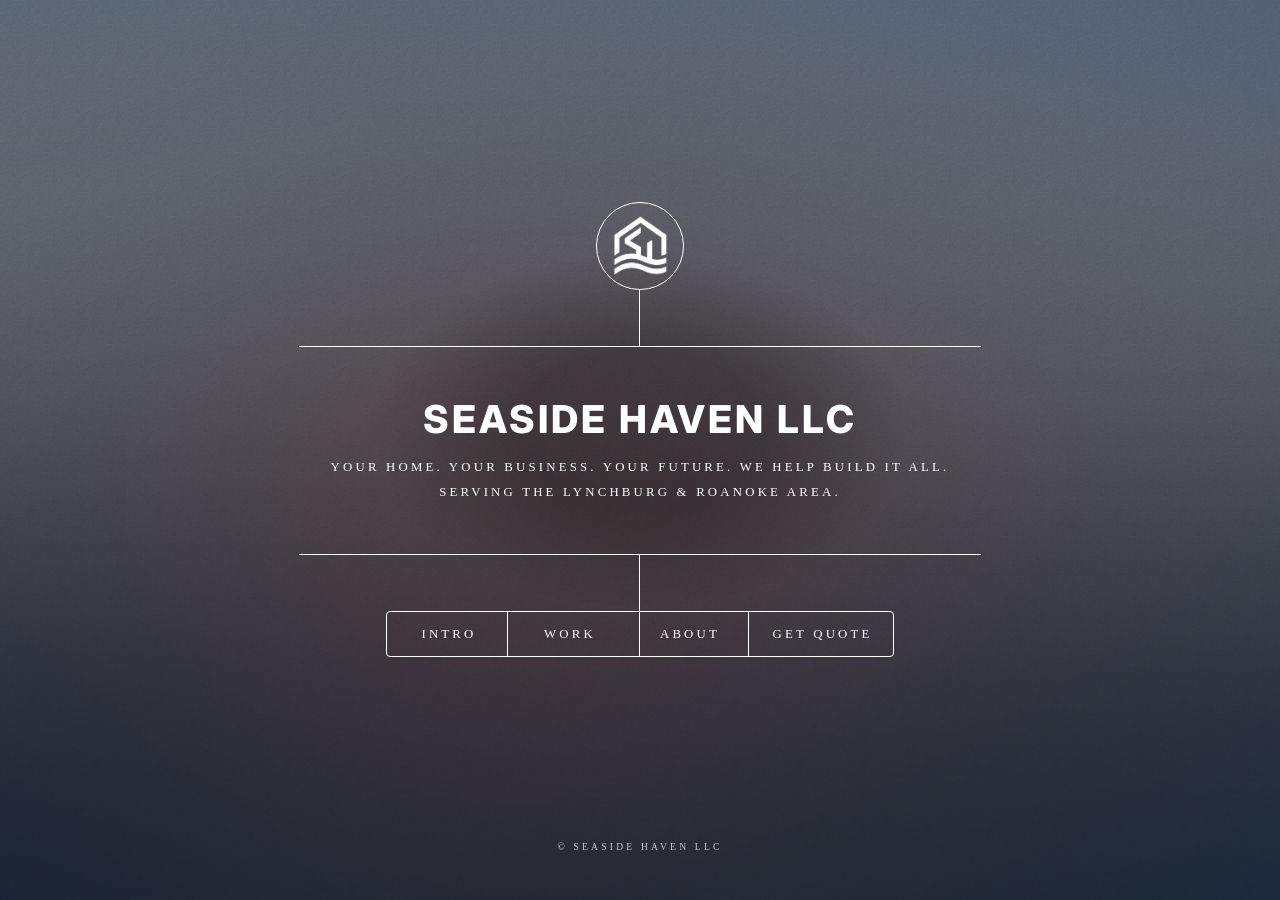
<file: index.html>
<!DOCTYPE HTML>
<html>
<head>
    <title>Seaside Haven LLC</title>
    <meta charset="utf-8" />
    <meta name="viewport" content="width=device-width, initial-scale=1, user-scalable=no" />

    <!-- Inter Font -->
    <link href="https://fonts.googleapis.com/css2?family=Inter:wght@300;400;500;600;700;800&display=swap" rel="stylesheet">

    <!-- Your main CSS -->
    <link rel="stylesheet" href="assets/css/main.css" />
    <noscript><link rel="stylesheet" href="assets/css/noscript.css" /></noscript>
</head>
<body class="is-preload">

		<!-- Wrapper -->
			<div id="wrapper">

				<!-- Header -->
					<header id="header">
						<div class="logo">
							<img src="images/logo.png" class="brand-logo" alt="">
						</div>
						<div class="content">
							<div class="inner">
								<h1 class="brand-title">Seaside Haven LLC</h1>
								<p>Your Home. Your Business. Your Future. We Help Build It All.<br />
								Serving the Lynchburg & Roanoke area.</p>
							</div>
						</div>
						<nav>
							<ul>
								<li><a href="#intro">Intro</a></li>
								<li><a href="#work">Work</a></li>
								<li><a href="#about">About</a></li>
								<li><a href="#contact">Get Quote</a></li>
							</ul>
						</nav>
					</header>

				<!-- Main -->
					<div id="main">

				<!-- Intro -->
							<article id="intro">
								<h2 class="major">Seaside Haven LLC</h2>
								<span class="image main"><img src="images/pic01.jpg" alt="" /></span>

								<!-- Family-Owned -->
								<div class="card-box">
									<h3>Family-Owned. Community-Focused.</h3>
									<p>
										Seaside Haven LLC is a growing, family‑owned multi‑service company serving the Lynchburg and Roanoke area.
										We’re built on honest work, reliable service, and a commitment to helping families and businesses improve
										their spaces, streamline their operations, and plan for the future.
									</p>
								</div>

								<!-- What We Do -->
								<div class="card-box">
									<h3>What We Do</h3>
									<ul>
										<li><strong>Home Remodeling:</strong> Kitchens, baths, interiors, flooring, and full renovations.</li>
										<li><strong>Landscaping:</strong> Lawn care, trimming, mulch, cleanup, and outdoor upgrades.</li>
										<li><strong>Property Management:</strong> Rentals, inspections, maintenance, and tenant support.</li>
										<li><strong>Business Expansion:</strong> Vending machines, live commerce, laundromat development, and future Airbnb setups.</li>
									</ul>
								</div>

								<!-- Our Approach -->
								<div class="card-box">
									<h3>Our Approach</h3>
									<p>
										We focus on clear communication, dependable scheduling, and quality work that lasts. Whether it’s a home
										project or a business venture, we treat every job like it’s our own.
									</p>
								</div>

								<!-- Explore Services -->
								<div class="card-box" style="text-align:center;">
									<h3>Explore Our Services</h3>
									<p>See everything we offer in one place.</p>
									<a href="#work" class="button primary">View Our Services</a>
								</div>
							</article>

						<!-- Work -->
							<article id="work">
								<h2 class="major">Work</h2>
								<span class="image main"><img src="images/pic02.jpg" alt="" /></span>

								<a href="home-remodeling.html">
									<div class="service-bubble" style="--ripple-color: rgba(0,150,255,0.4);">
										<i class="fas fa-tools"></i>
										<div>
											<strong>Home Remodeling</strong><br>
											Interior and exterior upgrades, repairs, and full renovations.
										</div>
									</div>
								</a>

								<a href="landscaping.html">
									<div class="service-bubble" style="--ripple-color: rgba(0,255,100,0.4);">
										<i class="fas fa-leaf"></i>
										<div>
											<strong>Landscaping & Lawn Care</strong><br>
											Yard maintenance, cleanup, trimming, mulch, and outdoor improvements.
										</div>
									</div>
								</a>

								 <!-- <a href="rental-management.html">
									<div class="service-bubble" style="--ripple-color: rgba(255,200,0,0.4);">
										<i class="fas fa-home"></i>
										<div>
											<strong>Rental Property Management</strong><br>
											Tenant coordination, maintenance, inspections, and property oversight.
										</div>
									</div>
								</a>

								<a href="house-flipping.html">
									<div class="service-bubble" style="--ripple-color: rgba(255,80,80,0.4);">
										<i class="fas fa-hammer"></i>
										<div>
											<strong>House Flipping / Renovation</strong><br>
											Complete home transformations designed to modernize and increase value.
										</div>
									</div>
								</a>

								<a href="live-commerce.html">
									<div class="service-bubble" style="--ripple-color: rgba(180,0,255,0.4);">
										<i class="fas fa-broadcast-tower"></i>
										<div>
											<strong>Live Commerce & Wholesale Sales</strong><br>
											Social media live shows, wholesale product distribution, and retail events.
										</div>
									</div>
								</a>

								<a href="vending-machines.html">
									<div class="service-bubble" style="--ripple-color: rgba(0,255,200,0.4);">
										<i class="fas fa-cookie-bite"></i>
										<div>
											<strong>Vending Machines</strong><br>
											Planning, placement, stocking, and management of vending machines.
										</div>
									</div>
								</a>

								<a href="laundromat.html">
									<div class="service-bubble" style="--ripple-color: rgba(0,200,255,0.4);">
										<i class="fas fa-tshirt"></i>
										<div>
											<strong>Laundromat Services</strong><br>
											Future laundromat locations offering community laundry solutions.
										</div>
									</div>
								</a>

								<a href="airbnb.html">
									<div class="service-bubble" style="--ripple-color: rgba(255,0,150,0.4);">
										<i class="fas fa-bed"></i>
										<div>
											<strong>Airbnb / Short‑Term Rentals</strong><br>
											Upcoming expansion into vacation rentals and guest‑ready home setups.
										</div>
									</div>
								</a> -->

								<a href="more-services.html">
									<div class="service-bubble" style="--ripple-color: rgba(255,255,255,0.4);">
										<i class="fas fa-plus-circle"></i>
										<div>
											<strong>More to Come</strong><br>
											Seaside Haven LLC continues expanding into new service lines.
										</div>
									</div>
								</a>

							</article>

						<!-- About -->
							<article id="about">
								<h2 class="major">About Us</h2>
								<span class="image main"><img src="images/pic03.jpg" alt="" /></span>

								<!-- Who We Are -->
								<div class="card-box">
									<h3>Who We Are</h3>
									<p>
										Seaside Haven LLC is a family‑owned, multi‑service company serving the Lynchburg and Roanoke region.
										What began as small home projects has grown into a full lineup of services designed to support families,
										homeowners, and local businesses with reliable work and long‑lasting results.
									</p>
								</div>

								<!-- Our Mission -->
								<div class="card-box">
									<h3>Our Mission</h3>
									<p>
										Our mission is simple: provide dependable services that improve homes, strengthen communities, and make
										everyday life easier. Whether it’s a remodel, a yard cleanup, a rental property, or a new business venture,
										we focus on quality, communication, and respect.
									</p>
								</div>

								<!-- Our Growth -->
								<div class="card-box">
									<h3>Our Services & Growth</h3>
									<p>
										Seaside Haven LLC continues expanding into new service lines to meet real needs in our community.
										From remodeling and landscaping to rental management, vending machines, live commerce, laundromat
										development, and future Airbnb setups — we’re building a brand that grows with you.
									</p>
								</div>

								<!-- Why Choose Us -->
								<div class="card-box">
									<h3>Why Homeowners & Businesses Choose Us</h3>
									<ul>
										<li><strong>Honest Pricing:</strong> Clear, upfront quotes with no surprises.</li>
										<li><strong>Reliable Scheduling:</strong> We show up, follow through, and finish strong.</li>
										<li><strong>Quality Work:</strong> Craftsmanship that lasts — no shortcuts.</li>
										<li><strong>Local Commitment:</strong> Family‑owned and community‑driven.</li>
										<li><strong>Multi‑Service Support:</strong> One company for home, property, and business needs.</li>
									</ul>
								</div>

								<!-- Service Area -->
								<div class="card-box">
									<h3>Service Area</h3>
									<p>We proudly serve:</p>
									<ul>
										<li>Lynchburg, VA</li>
										<li>Roanoke, VA</li>
										<li>Bedford County</li>
										<li>Smith Mountain Lake / Moneta</li>
										<li>Surrounding communities</li>
									</ul>
									<p>
										As we grow, our service area continues expanding to support more families and businesses.
									</p>
								</div>

								<!-- Service Area Map -->
								<div class="card-box">
									<h3>Service Area Map</h3>
									<p>We proudly serve the following regions:</p>

									<ul>
										<li>Lynchburg, VA</li>
										<li>Roanoke, VA</li>
										<li>Bedford County</li>
										<li>Smith Mountain Lake / Moneta</li>
										<li>Surrounding communities</li>
									</ul>

									<p style="margin-top: 15px;">
										<i class="fas fa-map-marked-alt" style="font-size: 32px; color: #4db8ff;"></i>
									</p>
								</div>

								<!-- Roadmap -->
								<div class="card-box">
									<h3>Our Future Plans</h3>
									<p>Seaside Haven LLC is actively expanding into new service lines to meet community needs. Our roadmap includes:</p>
									<ul>
										<li><strong>Airbnb / Short‑Term Rentals:</strong> Guest‑ready homes and vacation setups.</li>
										<li><strong>Laundromat Development:</strong> Community laundry solutions.</li>
										<li><strong>Additional Vending Locations:</strong> More placements across the region.</li>
										<li><strong>Expanded Live Commerce:</strong> Larger product lines and more events.</li>
									</ul>
									<p>
										We’re building a future that supports both homeowners and local businesses.
									</p>
								</div>

								<!-- Family Owned -->
								<div class="card-box">
									<h3>Family Owned. Community Driven.</h3>
									<p>
										We take pride in being a local business that treats every project like it’s our own. When you choose
										Seaside Haven LLC, you’re choosing a team that shows up, communicates clearly, and puts people first —
										every time.
									</p>
								</div>

								<!-- View Services Button -->
								<div class="card-box" style="text-align:center;">
									<h3>Explore Our Services</h3>
									<p>See everything we offer in one place.</p>
									<a href="#work" class="button primary">View Our Services</a>
								</div>
							</article>

						<!-- Contact -->
							<article id="contact">
								<h2 class="major">Get Quote</h2>

								<form method="POST" action="https://formsubmit.co/kodykaylyn@gmail.com">
									<div class="fields">

										<div class="field half">
											<label for="name">Name</label>
											<input type="text" name="name" id="name" required />
										</div>

										<div class="field half">
											<label for="email">Email</label>
											<input type="email" name="email" id="email" required />
										</div>

										<div class="field half">
											<label for="phone">Phone Number</label>
											<input type="tel" name="phone" id="phone" required />
										</div>

										<div class="field half">
											<label for="service">Service Needed</label>
											<select name="service" id="service" required>
												<option value="">Select a Service</option>
												<option value="Home Remodeling">Home Remodeling</option>
												<option value="Landscaping">Landscaping</option>
												<option value="Rental Property">Rental Property</option>
												<option value="House Flipping">House Flipping</option>
												<option value="Live Commerce">Live Commerce</option>
												<option value="Vending Machines">Vending Machines</option>
												<option value="Laundromat">Laundromat</option>
												<option value="Airbnb">Airbnb</option>
											</select>
										</div>

										<div class="field">
											<label for="message">Message</label>
											<textarea name="message" id="message" rows="4" required></textarea>
										</div>
									</div>

									<!-- Hidden settings -->
									<input type="hidden" name="_captcha" value="false">
									<input type="hidden" name="_subject" value="New Quote Request from Seaside Haven LLC Website">
									<input type="hidden" name="_template" value="table">

									<!-- Auto Reply -->
									<input type="hidden" name="_autoresponse" value="Thank you for contacting Seaside Haven LLC! We have received your quote request and will reach out shortly.">

									<!-- Spam Protection -->
									<input type="text" name="_honey" style="display:none">

									<ul class="actions">
										<li><input type="submit" value="Send Message" class="primary" /></li>
										<li><input type="reset" value="Reset" /></li>
									</ul>
								</form>

								<ul class="icons">
									<li><a href="#" class="icon brands fa-twitter"><span class="label">Twitter</span></a></li>
									<li><a href="#" class="icon brands fa-facebook-f"><span class="label">Facebook</span></a></li>
									<li><a href="#" class="icon brands fa-instagram"><span class="label">Instagram</span></a></li>
									<li><a href="#" class="icon brands fa-github"><span class="label">GitHub</span></a></li>
								</ul>
							</article>

							<!-- Popup Modal -->
							<div id="thankyou-modal" style="
								display:none;
								position:fixed;
								top:0; left:0;
								width:100%; height:100%;
								background:rgba(0,0,0,0.65);
								backdrop-filter:blur(6px);
								z-index:9999;
								animation: fadeIn 0.3s ease;
							">
								<div style="
									background:rgba(255,255,255,0.08);
									border:1px solid rgba(255,255,255,0.15);
									padding:35px;
									border-radius:20px;
									width:320px;
									margin:150px auto;
									text-align:center;
									position:relative;
									animation: popIn 0.25s ease;
								">
									<div style="
										font-size:50px;
										color:#4CAF50;
										margin-bottom:10px;
										animation: checkPop 0.4s ease;
									">
										✔
									</div>

									<h3 style="margin-bottom:10px;">Thank You!</h3>
									<p>We will be in contact shortly.</p>

									<button onclick="document.getElementById('thankyou-modal').style.display='none'"
										style="
											position:absolute;
											top:10px; right:10px;
											background:none;
											border:none;
											color:white;
											font-size:22px;
											cursor:pointer;
										">
										×
									</button>
								</div>
							</div>

							<!-- Popup Animations -->
							<style>
							@keyframes fadeIn {
								from { opacity:0; }
								to { opacity:1; }
							}
							@keyframes popIn {
								from { transform:scale(0.8); opacity:0; }
								to { transform:scale(1); opacity:1; }
							}
							@keyframes checkPop {
								from { transform:scale(0); }
								to { transform:scale(1); }
							}
							</style>

							<!-- Popup Sound -->
							<audio id="ding-sound">
								<source src="https://actions.google.com/sounds/v1/alarms/beep_short.ogg" type="audio/ogg">
							</audio>
						</div>
						

				<!-- Footer -->
					<footer id="footer">
						<p class="copyright">&copy; Seaside Haven LLC </p>
					</footer>

			</div>

		<!-- BG -->
			<div id="bg"></div>

		<!-- Scripts -->
			<script src="assets/js/jquery.min.js"></script>
			<script src="assets/js/browser.min.js"></script>
			<script src="assets/js/breakpoints.min.js"></script>
			<script src="assets/js/util.js"></script>
			<script src="assets/js/main.js"></script>
			<script>
				document.querySelector('#contact form').addEventListener('submit', function(e) {
					document.getElementById('thankyou-modal').style.display = 'block';
				});
				</script>

	</body>
</html>
</file>
<file: assets/css/noscript.css>
/*
	Dimension by HTML5 UP
	html5up.net | @ajlkn
	Free for personal and commercial use under the CCA 3.0 license (html5up.net/license)
*/

/* BG */

	body.is-preload #bg:before {
		background-color: transparent;
	}

/* Header */

	body.is-preload #header {
		-moz-filter: none;
		-webkit-filter: none;
		-ms-filter: none;
		filter: none;
	}

		body.is-preload #header > * {
			opacity: 1;
		}

		body.is-preload #header .content .inner {
			max-height: none;
			padding: 3rem 2rem;
			opacity: 1;
		}

/* Main */

	#main article {
		opacity: 1;
		margin: 4rem 0 0 0;
	}
</file>
<file: assets/css/main.css>
@import url(fontawesome-all.min.css);
@import url("https://fonts.googleapis.com/css?family=Source+Sans+Pro:300italic,600italic,300,600");

body, input, select, textarea {
    color: #ffffff;
    font-family: 'Inter', sans-serif;
    font-weight: 300;
    font-size: 1rem;
    line-height: 1.65;
}

html, body, div, span, applet, object,
iframe, h1, h2, h3, h4, h5, h6, p, blockquote,
pre, a, abbr, acronym, address, big, cite,
code, del, dfn, em, img, ins, kbd, q, s, samp,
small, strike, strong, sub, sup, tt, var, b,
u, i, center, dl, dt, dd, ol, ul, li, fieldset,
form, label, legend, table, caption, tbody,
tfoot, thead, tr, th, td, article, aside,
canvas, details, embed, figure, figcaption,
footer, header, hgroup, menu, nav, output, ruby,
section, summary, time, mark, audio, video {
	margin: 0;
	padding: 0;
	border: 0;
	font-size: 100%;
	font: inherit;
	vertical-align: baseline;}

article, aside, details, figcaption, figure,
footer, header, hgroup, menu, nav, section {
	display: block;}

body {
	line-height: 1;
}

.brand-logo {
    width: 70px;
    height: auto;
    display: block;
    margin: 0 auto;
}

.brand-title {
    font-family: 'Inter', sans-serif;
    font-weight: 800;
    letter-spacing: 3px;
    font-size: 2.4rem;
    text-transform: uppercase;
    text-align: center;
    margin-bottom: 10px;

    /* PURE WHITE TEXT */
    color: #ffffff;
}

.brand-title:hover {
    text-shadow: 0 0 15px rgba(255,255,255,0.4);
}

/* Base bubble styling */
.service-bubble {
  background: rgba(255,255,255,0.08);
  border: 1px solid rgba(255,255,255,0.15);
  padding: 20px;
  border-radius: 15px;
  margin-bottom: 20px;
  transition: 0.25s ease;
  position: relative;
  overflow: hidden;
  display: flex;
  align-items: center;
  gap: 15px;
}

/* Icon styling */
.service-bubble i {
  font-size: 28px;
  opacity: 0.9;
}

/* Hover lift + glow */
a .service-bubble:hover {
  background: rgba(255,255,255,0.18);
  transform: translateY(-4px) scale(1.03);
  box-shadow: 0 0 25px rgba(255,255,255,0.25);
  cursor: pointer;
}

/* Ripple effect */
.service-bubble::after {
  content: "";
  position: absolute;
  top: 50%;
  left: 50%;
  width: 0;
  height: 0;
  background: var(--ripple-color, rgba(255,255,255,0.3));
  border-radius: 50%;
  transform: translate(-50%, -50%);
  opacity: 0;
  pointer-events: none;
}

.service-bubble:hover::after {
  animation: ripple 0.6s ease-out forwards;
}

@keyframes ripple {
  0% {
    width: 0;
    height: 0;
    opacity: 0.6;
  }
  100% {
    width: 2000px;
    height: 2000px;
    opacity: 0;
  }
}

ol, ul {
	list-style: none;
}

blockquote, q {
	quotes: none;
}

	blockquote:before, blockquote:after, q:before, q:after {
		content: '';
		content: none;
	}

table {
	border-collapse: collapse;
	border-spacing: 0;
}

body {
	-webkit-text-size-adjust: none;
}

mark {
	background-color: transparent;
	color: inherit;
}

input::-moz-focus-inner {
	border: 0;
	padding: 0;
}

input, select, textarea {
	-moz-appearance: none;
	-webkit-appearance: none;
	-ms-appearance: none;
	appearance: none;
}

/* Basic */

	@-ms-viewport {
		width: device-width;
	}

	@media screen and (max-width: 480px) {

		html, body {
			min-width: 320px;
		}

	}

	html {
		box-sizing: border-box;
	}

	*, *:before, *:after {
		box-sizing: inherit;
	}

	body {
		background: #1b1f22;
	}

		body.is-preload *, body.is-preload *:before, body.is-preload *:after {
			-moz-animation: none !important;
			-webkit-animation: none !important;
			-ms-animation: none !important;
			animation: none !important;
			-moz-transition: none !important;
			-webkit-transition: none !important;
			-ms-transition: none !important;
			transition: none !important;
		}

/* Type */

	html {
		font-size: 16pt;
	}

		@media screen and (max-width: 1680px) {

			html {
				font-size: 12pt;
			}

		}

		@media screen and (max-width: 736px) {

			html {
				font-size: 11pt;
			}

		}


		/* FULL DESKTOP WIDTH FIX */
		@media screen and (min-width: 980px) {
			article {
				max-width: 1200px !important;
				margin: 0 auto;
				padding: 0 40px;
			}

			.card-box {
				max-width: 100% !important;
				width: 100%;
				margin-left: 0;
				margin-right: 0;
			}

			.image.main img {
				width: 100%;
				height: auto;
				border-radius: 14px;
			}
		}

		/* MOBILE FIX — prevent center squeeze */
		@media screen and (max-width: 736px) {
			.card-box {
				width: 100%;
				margin-left: 0;
				margin-right: 0;
				padding: 25px;
				border-radius: 14px;
			}

			article {
				padding: 0 10px !important;
			}

			.image.main img {
				width: 100%;
				height: auto;
				border-radius: 12px;
			}

			.card-box h3,
			.card-box p,
			.card-box ul {
				text-align: left;
			}
		}

		@media screen and (max-width: 360px) {

			html {
				font-size: 10pt;
			}

		}

	a {
		-moz-transition: color 0.2s ease-in-out, background-color 0.2s ease-in-out, border-bottom-color 0.2s ease-in-out;
		-webkit-transition: color 0.2s ease-in-out, background-color 0.2s ease-in-out, border-bottom-color 0.2s ease-in-out;
		-ms-transition: color 0.2s ease-in-out, background-color 0.2s ease-in-out, border-bottom-color 0.2s ease-in-out;
		transition: color 0.2s ease-in-out, background-color 0.2s ease-in-out, border-bottom-color 0.2s ease-in-out;
		border-bottom: dotted 1px rgba(255, 255, 255, 0.5);
		text-decoration: none;
		color: inherit;
	}

		a:hover {
			border-bottom-color: transparent;
		}

	strong, b {
		color: #ffffff;
		font-weight: 600;
	}

	em, i {
		font-style: italic;
	}

	p {
		margin: 0 0 2rem 0;
	}

	h1, h2, h3, h4, h5, h6 {
		color: #ffffff;
		font-weight: 600;
		line-height: 1.5;
		margin: 0 0 1rem 0;
		text-transform: uppercase;
		letter-spacing: 0.2rem;
	}

		h1 a, h2 a, h3 a, h4 a, h5 a, h6 a {
			color: inherit;
			text-decoration: none;
		}

		h1.major, h2.major, h3.major, h4.major, h5.major, h6.major {
			border-bottom: solid 1px #ffffff;
			width: -moz-max-content;
			width: -webkit-max-content;
			width: -ms-max-content;
			width: max-content;
			padding-bottom: 0.5rem;
			margin: 0 0 2rem 0;
		}

	h1 {
		font-size: 2.25rem;
		line-height: 1.3;
		letter-spacing: 0.5rem;
	}

	h2 {
		font-size: 1.5rem;
		line-height: 1.4;
		letter-spacing: 0.5rem;
	}

	h3 {
		font-size: 1rem;
	}

	h4 {
		font-size: 0.8rem;
	}

	h5 {
		font-size: 0.7rem;
	}

	h6 {
		font-size: 0.6rem;
	}

	@media screen and (max-width: 736px) {

		h1 {
			font-size: 1.75rem;
			line-height: 1.4;
		}

		h2 {
			font-size: 1.25em;
			line-height: 1.5;
		}

	}

	sub {
		font-size: 0.8rem;
		position: relative;
		top: 0.5rem;
	}

	sup {
		font-size: 0.8rem;
		position: relative;
		top: -0.5rem;
	}

	blockquote {
		border-left: solid 4px #ffffff;
		font-style: italic;
		margin: 0 0 2rem 0;
		padding: 0.5rem 0 0.5rem 2rem;
	}

	code {
		background: rgba(255, 255, 255, 0.075);
		border-radius: 4px;
		font-family: "Courier New", monospace;
		font-size: 0.9rem;
		margin: 0 0.25rem;
		padding: 0.25rem 0.65rem;
	}

	pre {
		-webkit-overflow-scrolling: touch;
		font-family: "Courier New", monospace;
		font-size: 0.9rem;
		margin: 0 0 2rem 0;
	}

		pre code {
			display: block;
			line-height: 1.75;
			padding: 1rem 1.5rem;
			overflow-x: auto;
		}

	hr {
		border: 0;
		border-bottom: solid 1px #ffffff;
		margin: 2.75rem 0;
	}

	.align-left {
		text-align: left;
	}

	.align-center {
		text-align: center;
	}

	.align-right {
		text-align: right;
	}

/* Form */

	form {
		margin: 0 0 2rem 0;
	}

		form > :last-child {
			margin-bottom: 0;
		}

		form > .fields {
			display: -moz-flex;
			display: -webkit-flex;
			display: -ms-flex;
			display: flex;
			-moz-flex-wrap: wrap;
			-webkit-flex-wrap: wrap;
			-ms-flex-wrap: wrap;
			flex-wrap: wrap;
			width: calc(100% + 3rem);
			margin: -1.5rem 0 2rem -1.5rem;
		}

			form > .fields > .field {
				-moz-flex-grow: 0;
				-webkit-flex-grow: 0;
				-ms-flex-grow: 0;
				flex-grow: 0;
				-moz-flex-shrink: 0;
				-webkit-flex-shrink: 0;
				-ms-flex-shrink: 0;
				flex-shrink: 0;
				padding: 1.5rem 0 0 1.5rem;
				width: calc(100% - 1.5rem);
			}

				form > .fields > .field.half {
					width: calc(50% - 0.75rem);
				}

				form > .fields > .field.third {
					width: calc(100%/3 - 0.5rem);
				}

				form > .fields > .field.quarter {
					width: calc(25% - 0.375rem);
				}

		@media screen and (max-width: 480px) {

			form > .fields {
				width: calc(100% + 3rem);
				margin: -1.5rem 0 2rem -1.5rem;
			}

				form > .fields > .field {
					padding: 1.5rem 0 0 1.5rem;
					width: calc(100% - 1.5rem);
				}

					form > .fields > .field.half {
						width: calc(100% - 1.5rem);
					}

					form > .fields > .field.third {
						width: calc(100% - 1.5rem);
					}

					form > .fields > .field.quarter {
						width: calc(100% - 1.5rem);
					}

		}

	label {
		color: #ffffff;
		display: block;
		font-size: 0.8rem;
		font-weight: 300;
		letter-spacing: 0.2rem;
		line-height: 1.5;
		margin: 0 0 1rem 0;
		text-transform: uppercase;
	}

	input[type="text"],
	input[type="password"],
	input[type="email"],
	input[type="tel"],
	select,
	textarea {
		-moz-appearance: none;
		-webkit-appearance: none;
		-ms-appearance: none;
		appearance: none;
		-moz-transition: border-color 0.2s ease-in-out, box-shadow 0.2s ease-in-out, background-color 0.2s ease-in-out;
		-webkit-transition: border-color 0.2s ease-in-out, box-shadow 0.2s ease-in-out, background-color 0.2s ease-in-out;
		-ms-transition: border-color 0.2s ease-in-out, box-shadow 0.2s ease-in-out, background-color 0.2s ease-in-out;
		transition: border-color 0.2s ease-in-out, box-shadow 0.2s ease-in-out, background-color 0.2s ease-in-out;
		background-color: transparent;
		border-radius: 4px;
		border: solid 1px #ffffff;
		color: inherit;
		display: block;
		outline: 0;
		padding: 0 1rem;
		text-decoration: none;
		width: 100%;
	}

		input[type="text"]:invalid,
		input[type="password"]:invalid,
		input[type="email"]:invalid,
		input[type="tel"]:invalid,
		select:invalid,
		textarea:invalid {
			box-shadow: none;
		}

		input[type="text"]:focus,
		input[type="password"]:focus,
		input[type="email"]:focus,
		input[type="tel"]:focus,
		select:focus,
		textarea:focus {
			background: rgba(255, 255, 255, 0.075);
			border-color: #ffffff;
			box-shadow: 0 0 0 1px #ffffff;
		}

	select {
		background-image: url("data:image/svg+xml;charset=utf8,%3Csvg xmlns='http://www.w3.org/2000/svg' width='40' height='40' preserveAspectRatio='none' viewBox='0 0 40 40'%3E%3Cpath d='M9.4,12.3l10.4,10.4l10.4-10.4c0.2-0.2,0.5-0.4,0.9-0.4c0.3,0,0.6,0.1,0.9,0.4l3.3,3.3c0.2,0.2,0.4,0.5,0.4,0.9 c0,0.4-0.1,0.6-0.4,0.9L20.7,31.9c-0.2,0.2-0.5,0.4-0.9,0.4c-0.3,0-0.6-0.1-0.9-0.4L4.3,17.3c-0.2-0.2-0.4-0.5-0.4-0.9 c0-0.4,0.1-0.6,0.4-0.9l3.3-3.3c0.2-0.2,0.5-0.4,0.9-0.4S9.1,12.1,9.4,12.3z' fill='%23ffffff' /%3E%3C/svg%3E");
		background-size: 1.25rem;
		background-repeat: no-repeat;
		background-position: calc(100% - 1rem) center;
		height: 2.75rem;
		padding-right: 2.75rem;
		text-overflow: ellipsis;
	}

		select option {
			color: #ffffff;
			background: #1b1f22;
		}

		select:focus::-ms-value {
			background-color: transparent;
		}

		select::-ms-expand {
			display: none;
		}

	input[type="text"],
	input[type="password"],
	input[type="email"],
	select {
		height: 2.75rem;
	}

	textarea {
		padding: 0.75rem 1rem;
	}

	input[type="checkbox"],
	input[type="radio"] {
		-moz-appearance: none;
		-webkit-appearance: none;
		-ms-appearance: none;
		appearance: none;
		display: block;
		float: left;
		margin-right: -2rem;
		opacity: 0;
		width: 1rem;
		z-index: -1;
	}

		input[type="checkbox"] + label,
		input[type="radio"] + label {
			text-decoration: none;
			-moz-user-select: none;
			-webkit-user-select: none;
			-ms-user-select: none;
			user-select: none;
			color: #ffffff;
			cursor: pointer;
			display: inline-block;
			font-size: 0.8rem;
			font-weight: 300;
			margin: 0 0 0.5rem 0;
			padding-left: 2.65rem;
			padding-right: 0.75rem;
			position: relative;
		}

			input[type="checkbox"] + label:before,
			input[type="radio"] + label:before {
				-moz-osx-font-smoothing: grayscale;
				-webkit-font-smoothing: antialiased;
				display: inline-block;
				font-style: normal;
				font-variant: normal;
				text-rendering: auto;
				line-height: 1;
				text-transform: none !important;
				font-family: 'Font Awesome 5 Free';
				font-weight: 900;
			}

			input[type="checkbox"] + label:before,
			input[type="radio"] + label:before {
				-moz-transition: border-color 0.2s ease-in-out, box-shadow 0.2s ease-in-out, background-color 0.2s ease-in-out;
				-webkit-transition: border-color 0.2s ease-in-out, box-shadow 0.2s ease-in-out, background-color 0.2s ease-in-out;
				-ms-transition: border-color 0.2s ease-in-out, box-shadow 0.2s ease-in-out, background-color 0.2s ease-in-out;
				transition: border-color 0.2s ease-in-out, box-shadow 0.2s ease-in-out, background-color 0.2s ease-in-out;
				border-radius: 4px;
				border: solid 1px #ffffff;
				content: '';
				display: inline-block;
				height: 1.65rem;
				left: 0;
				line-height: 1.65rem;
				position: absolute;
				text-align: center;
				top: -0.15rem;
				width: 1.65rem;
			}

		input[type="checkbox"]:checked + label:before,
		input[type="radio"]:checked + label:before {
			background: #ffffff !important;
			border-color: #ffffff !important;
			color: #1b1f22;
			content: '\f00c';
		}

		input[type="checkbox"]:focus + label:before,
		input[type="radio"]:focus + label:before {
			background: rgba(255, 255, 255, 0.075);
			border-color: #ffffff;
			box-shadow: 0 0 0 1px #ffffff;
		}

	input[type="checkbox"] + label:before {
		border-radius: 4px;
	}

	input[type="radio"] + label:before {
		border-radius: 100%;
	}

	::-webkit-input-placeholder {
		color: rgba(255, 255, 255, 0.5) !important;
		opacity: 1.0;
	}

	:-moz-placeholder {
		color: rgba(255, 255, 255, 0.5) !important;
		opacity: 1.0;
	}

	::-moz-placeholder {
		color: rgba(255, 255, 255, 0.5) !important;
		opacity: 1.0;
	}

	:-ms-input-placeholder {
		color: rgba(255, 255, 255, 0.5) !important;
		opacity: 1.0;
	}

	.formerize-placeholder {
		color: rgba(255, 255, 255, 0.5) !important;
		opacity: 1.0;
	}

/* Box */

	.box {
		border-radius: 4px;
		border: solid 1px #ffffff;
		margin-bottom: 2rem;
		padding: 1.5em;
	}

		.box > :last-child,
		.box > :last-child > :last-child,
		.box > :last-child > :last-child > :last-child {
			margin-bottom: 0;
		}

		.box.alt {
			border: 0;
			border-radius: 0;
			padding: 0;
		}

/* Icon */

	.icon {
		text-decoration: none;
		border-bottom: none;
		position: relative;
	}

		.icon:before {
			-moz-osx-font-smoothing: grayscale;
			-webkit-font-smoothing: antialiased;
			display: inline-block;
			font-style: normal;
			font-variant: normal;
			text-rendering: auto;
			line-height: 1;
			text-transform: none !important;
			font-family: 'Font Awesome 5 Free';
			font-weight: 400;
		}

		.icon > .label {
			display: none;
		}

		.icon:before {
			line-height: inherit;
		}

		.icon.solid:before {
			font-weight: 900;
		}

		.icon.brands:before {
			font-family: 'Font Awesome 5 Brands';
		}

/* Image */

	.image {
		border-radius: 4px;
		border: 0;
		display: inline-block;
		position: relative;
	}

		.image:before {
			pointer-events: none;
			background-image: url("../../images/overlay.png");
			background-color: rgba(19, 21, 25, 0.5);
			border-radius: 4px;
			content: '';
			display: block;
			height: 100%;
			left: 0;
			opacity: 0.5;
			position: absolute;
			top: 0;
			width: 100%;
		}

		.image img {
			border-radius: 4px;
			display: block;
		}

		.image.left, .image.right {
			max-width: 40%;
		}

			.image.left img, .image.right img {
				width: 100%;
			}

		.image.left {
			float: left;
			padding: 0 1.5em 1em 0;
			top: 0.25em;
		}

		.image.right {
			float: right;
			padding: 0 0 1em 1.5em;
			top: 0.25em;
		}

		.image.fit {
			display: block;
			margin: 0 0 2rem 0;
			width: 100%;
		}

			.image.fit img {
				width: 100%;
			}

		.image.main {
			display: block;
			margin: 2.5rem 0;
			width: 100%;
		}

			.image.main img {
				width: 100%;
			}

		@media screen and (max-width: 736px) {

			.image.main {
				margin: 2rem 0;
			}

		}

		@media screen and (max-width: 480px) {

			.image.main {
				margin: 1.5rem 0;
			}

		}

/* List */

	ol {
		list-style: decimal;
		margin: 0 0 2rem 0;
		padding-left: 1.25em;
	}

		ol li {
			padding-left: 0.25em;
		}

	ul {
		list-style: disc;
		margin: 0 0 2rem 0;
		padding-left: 1em;
	}

		ul li {
			padding-left: 0.5em;
		}

		ul.alt {
			list-style: none;
			padding-left: 0;
		}

			ul.alt li {
				border-top: solid 1px #ffffff;
				padding: 0.5em 0;
			}

				ul.alt li:first-child {
					border-top: 0;
					padding-top: 0;
				}

	dl {
		margin: 0 0 2rem 0;
	}

		dl dt {
			display: block;
			font-weight: 600;
			margin: 0 0 1rem 0;
		}

		dl dd {
			margin-left: 2rem;
		}

/* Actions */

	ul.actions {
		display: -moz-flex;
		display: -webkit-flex;
		display: -ms-flex;
		display: flex;
		cursor: default;
		list-style: none;
		margin-left: -1rem;
		padding-left: 0;
	}

		ul.actions li {
			padding: 0 0 0 1rem;
			vertical-align: middle;
		}

		ul.actions.special {
			-moz-justify-content: center;
			-webkit-justify-content: center;
			-ms-justify-content: center;
			justify-content: center;
			width: 100%;
			margin-left: 0;
		}

			ul.actions.special li:first-child {
				padding-left: 0;
			}

		ul.actions.stacked {
			-moz-flex-direction: column;
			-webkit-flex-direction: column;
			-ms-flex-direction: column;
			flex-direction: column;
			margin-left: 0;
		}

			ul.actions.stacked li {
				padding: 1.3rem 0 0 0;
			}

				ul.actions.stacked li:first-child {
					padding-top: 0;
				}

		ul.actions.fit {
			width: calc(100% + 1rem);
		}

			ul.actions.fit li {
				-moz-flex-grow: 1;
				-webkit-flex-grow: 1;
				-ms-flex-grow: 1;
				flex-grow: 1;
				-moz-flex-shrink: 1;
				-webkit-flex-shrink: 1;
				-ms-flex-shrink: 1;
				flex-shrink: 1;
				width: 100%;
			}

				ul.actions.fit li > * {
					width: 100%;
				}

			ul.actions.fit.stacked {
				width: 100%;
			}

		@media screen and (max-width: 480px) {

			ul.actions:not(.fixed) {
				-moz-flex-direction: column;
				-webkit-flex-direction: column;
				-ms-flex-direction: column;
				flex-direction: column;
				margin-left: 0;
				width: 100% !important;
			}

				ul.actions:not(.fixed) li {
					-moz-flex-grow: 1;
					-webkit-flex-grow: 1;
					-ms-flex-grow: 1;
					flex-grow: 1;
					-moz-flex-shrink: 1;
					-webkit-flex-shrink: 1;
					-ms-flex-shrink: 1;
					flex-shrink: 1;
					padding: 1rem 0 0 0;
					text-align: center;
					width: 100%;
				}

					ul.actions:not(.fixed) li > * {
						width: 100%;
					}

					ul.actions:not(.fixed) li:first-child {
						padding-top: 0;
					}

					ul.actions:not(.fixed) li input[type="submit"],
					ul.actions:not(.fixed) li input[type="reset"],
					ul.actions:not(.fixed) li input[type="button"],
					ul.actions:not(.fixed) li button,
					ul.actions:not(.fixed) li .button {
						width: 100%;
					}

						ul.actions:not(.fixed) li input[type="submit"].icon:before,
						ul.actions:not(.fixed) li input[type="reset"].icon:before,
						ul.actions:not(.fixed) li input[type="button"].icon:before,
						ul.actions:not(.fixed) li button.icon:before,
						ul.actions:not(.fixed) li .button.icon:before {
							margin-left: -0.5em;
						}

		}

/* Icons */

	ul.icons {
		cursor: default;
		list-style: none;
		padding-left: 0;
	}

		ul.icons li {
			display: inline-block;
			padding: 0 0.75em 0 0;
		}

			ul.icons li:last-child {
				padding-right: 0;
			}

			ul.icons li a {
				border-radius: 100%;
				box-shadow: inset 0 0 0 1px #ffffff;
				display: inline-block;
				height: 2.25rem;
				line-height: 2.25rem;
				text-align: center;
				width: 2.25rem;
			}

				ul.icons li a:hover {
					background-color: rgba(255, 255, 255, 0.075);
				}

				ul.icons li a:active {
					background-color: rgba(255, 255, 255, 0.175);
				}

/* Table */

	.table-wrapper {
		-webkit-overflow-scrolling: touch;
		overflow-x: auto;
	}

	table {
		margin: 0 0 2rem 0;
		width: 100%;
	}

		table tbody tr {
			border: solid 1px #ffffff;
			border-left: 0;
			border-right: 0;
		}

			table tbody tr:nth-child(2n + 1) {
				background-color: rgba(255, 255, 255, 0.075);
			}

		table td {
			padding: 0.75em 0.75em;
		}

		table th {
			color: #ffffff;
			font-size: 0.9em;
			font-weight: 600;
			padding: 0 0.75em 0.75em 0.75em;
			text-align: left;
		}

		table thead {
			border-bottom: solid 2px #ffffff;
		}

		table tfoot {
			border-top: solid 2px #ffffff;
		}

		table.alt {
			border-collapse: separate;
		}

			table.alt tbody tr td {
				border: solid 1px #ffffff;
				border-left-width: 0;
				border-top-width: 0;
			}

				table.alt tbody tr td:first-child {
					border-left-width: 1px;
				}

			table.alt tbody tr:first-child td {
				border-top-width: 1px;
			}

			table.alt thead {
				border-bottom: 0;
			}

			table.alt tfoot {
				border-top: 0;
			}

/* Button */

	input[type="submit"],
	input[type="reset"],
	input[type="button"],
	button,
	.button {
		-moz-appearance: none;
		-webkit-appearance: none;
		-ms-appearance: none;
		appearance: none;
		-moz-transition: background-color 0.2s ease-in-out, color 0.2s ease-in-out;
		-webkit-transition: background-color 0.2s ease-in-out, color 0.2s ease-in-out;
		-ms-transition: background-color 0.2s ease-in-out, color 0.2s ease-in-out;
		transition: background-color 0.2s ease-in-out, color 0.2s ease-in-out;
		background-color: transparent;
		border-radius: 4px;
		border: 0;
		box-shadow: inset 0 0 0 1px #ffffff;
		color: #ffffff !important;
		cursor: pointer;
		display: inline-block;
		font-size: 0.8rem;
		font-weight: 300;
		height: 2.75rem;
		letter-spacing: 0.2rem;
		line-height: 2.75rem;
		outline: 0;
		padding: 0 1.25rem 0 1.35rem;
		text-align: center;
		text-decoration: none;
		text-transform: uppercase;
		white-space: nowrap;
	}

		input[type="submit"]:hover,
		input[type="reset"]:hover,
		input[type="button"]:hover,
		button:hover,
		.button:hover {
			background-color: rgba(255, 255, 255, 0.075);
		}

		input[type="submit"]:active,
		input[type="reset"]:active,
		input[type="button"]:active,
		button:active,
		.button:active {
			background-color: rgba(255, 255, 255, 0.175);
		}

		input[type="submit"].icon:before,
		input[type="reset"].icon:before,
		input[type="button"].icon:before,
		button.icon:before,
		.button.icon:before {
			margin-right: 0.5em;
		}

		input[type="submit"].fit,
		input[type="reset"].fit,
		input[type="button"].fit,
		button.fit,
		.button.fit {
			width: 100%;
		}

		input[type="submit"].small,
		input[type="reset"].small,
		input[type="button"].small,
		button.small,
		.button.small {
			font-size: 0.6rem;
			height: 2.0625rem;
			line-height: 2.0625rem;
		}

		input[type="submit"].primary,
		input[type="reset"].primary,
		input[type="button"].primary,
		button.primary,
		.button.primary {
			background-color: #ffffff;
			color: #1b1f22 !important;
			font-weight: 600;
		}

		input[type="submit"].disabled, input[type="submit"]:disabled,
		input[type="reset"].disabled,
		input[type="reset"]:disabled,
		input[type="button"].disabled,
		input[type="button"]:disabled,
		button.disabled,
		button:disabled,
		.button.disabled,
		.button:disabled {
			pointer-events: none;
			cursor: default;
			opacity: 0.25;
		}

	input[type="submit"],
	input[type="reset"],
	input[type="button"],
	button {
		line-height: calc(2.75rem - 2px);
	}

/* BG */

	#bg {
		-moz-transform: scale(1.0);
		-webkit-transform: scale(1.0);
		-ms-transform: scale(1.0);
		transform: scale(1.0);
		-webkit-backface-visibility: hidden;
		position: fixed;
		top: 0;
		left: 0;
		width: 100%;
		height: 100vh;
		z-index: 1;
	}

		#bg:before, #bg:after {
			content: '';
			display: block;
			position: absolute;
			top: 0;
			left: 0;
			width: 100%;
			height: 100%;
		}

		#bg:before {
			-moz-transition: background-color 2.5s ease-in-out;
			-webkit-transition: background-color 2.5s ease-in-out;
			-ms-transition: background-color 2.5s ease-in-out;
			transition: background-color 2.5s ease-in-out;
			-moz-transition-delay: 0.75s;
			-webkit-transition-delay: 0.75s;
			-ms-transition-delay: 0.75s;
			transition-delay: 0.75s;
			background-image: linear-gradient(to top, rgba(19, 21, 25, 0.5), rgba(19, 21, 25, 0.5)), url("../../images/overlay.png");
			background-size: auto,
 256px 256px;
			background-position: center,
 center;
			background-repeat: no-repeat,
 repeat;
			z-index: 2;
		}

		#bg:after {
			-moz-transform: scale(1.125);
			-webkit-transform: scale(1.125);
			-ms-transform: scale(1.125);
			transform: scale(1.125);
			-moz-transition: -moz-transform 0.325s ease-in-out, -moz-filter 0.325s ease-in-out;
			-webkit-transition: -webkit-transform 0.325s ease-in-out, -webkit-filter 0.325s ease-in-out;
			-ms-transition: -ms-transform 0.325s ease-in-out, -ms-filter 0.325s ease-in-out;
			transition: transform 0.325s ease-in-out, filter 0.325s ease-in-out;
			background-image: url("../../images/bg.jpg");
			background-position: center;
			background-size: cover;
			background-repeat: no-repeat;
			z-index: 1;
		}

		body.is-article-visible #bg:after {
			-moz-transform: scale(1.0825);
			-webkit-transform: scale(1.0825);
			-ms-transform: scale(1.0825);
			transform: scale(1.0825);
			-moz-filter: blur(0.2rem);
			-webkit-filter: blur(0.2rem);
			-ms-filter: blur(0.2rem);
			filter: blur(0.2rem);
		}

		body.is-preload #bg:before {
			background-color: #000000;
		}

/* Wrapper */

	#wrapper {
		display: -moz-flex;
		display: -webkit-flex;
		display: -ms-flex;
		display: flex;
		-moz-flex-direction: column;
		-webkit-flex-direction: column;
		-ms-flex-direction: column;
		flex-direction: column;
		-moz-align-items: center;
		-webkit-align-items: center;
		-ms-align-items: center;
		align-items: center;
		-moz-justify-content: space-between;
		-webkit-justify-content: space-between;
		-ms-justify-content: space-between;
		justify-content: space-between;
		position: relative;
		min-height: 100vh;
		width: 100%;
		padding: 4rem 2rem;
		z-index: 3;
	}

		#wrapper:before {
			content: '';
			display: block;
		}

		@media screen and (max-width: 1680px) {

			#wrapper {
				padding: 3rem 2rem;
			}

		}

		@media screen and (max-width: 736px) {

			#wrapper {
				padding: 2rem 1rem;
			}

		}

		@media screen and (max-width: 480px) {

			#wrapper {
				padding: 1rem;
			}

		}

/* Header */

	#header {
		display: -moz-flex;
		display: -webkit-flex;
		display: -ms-flex;
		display: flex;
		-moz-flex-direction: column;
		-webkit-flex-direction: column;
		-ms-flex-direction: column;
		flex-direction: column;
		-moz-align-items: center;
		-webkit-align-items: center;
		-ms-align-items: center;
		align-items: center;
		-moz-transition: -moz-transform 0.325s ease-in-out, -moz-filter 0.325s ease-in-out, opacity 0.325s ease-in-out;
		-webkit-transition: -webkit-transform 0.325s ease-in-out, -webkit-filter 0.325s ease-in-out, opacity 0.325s ease-in-out;
		-ms-transition: -ms-transform 0.325s ease-in-out, -ms-filter 0.325s ease-in-out, opacity 0.325s ease-in-out;
		transition: transform 0.325s ease-in-out, filter 0.325s ease-in-out, opacity 0.325s ease-in-out;
		background-image: -moz-radial-gradient(rgba(0, 0, 0, 0.25) 25%, rgba(0, 0, 0, 0) 55%);
		background-image: -webkit-radial-gradient(rgba(0, 0, 0, 0.25) 25%, rgba(0, 0, 0, 0) 55%);
		background-image: -ms-radial-gradient(rgba(0, 0, 0, 0.25) 25%, rgba(0, 0, 0, 0) 55%);
		background-image: radial-gradient(rgba(0, 0, 0, 0.25) 25%, rgba(0, 0, 0, 0) 55%);
		max-width: 100%;
		text-align: center;
	}

		#header > * {
			-moz-transition: opacity 0.325s ease-in-out;
			-webkit-transition: opacity 0.325s ease-in-out;
			-ms-transition: opacity 0.325s ease-in-out;
			transition: opacity 0.325s ease-in-out;
			position: relative;
			margin-top: 3.5rem;
		}

			#header > *:before {
				content: '';
				display: block;
				position: absolute;
				top: calc(-3.5rem - 1px);
				left: calc(50% - 1px);
				width: 1px;
				height: calc(3.5rem + 1px);
				background: #ffffff;
			}

		#header > :first-child {
			margin-top: 0;
		}

			#header > :first-child:before {
				display: none;
			}
		#header .logo {
			width: 5.5rem;
			height: 5.5rem;
			border: solid 1px #ffffff;
			border-radius: 100%;
			display: flex;
			justify-content: center;
			align-items: center;
			overflow: hidden; /* important */
		}

		.brand-logo {
			width: 65%;
			height: auto;
			display: block;
		}

		/* Card Box Styling */
		.card-box {
			background: rgba(20, 25, 35, 0.85);
			border: 1px solid rgba(255, 255, 255, 0.12);
			padding: 35px;
			border-radius: 18px;
			margin-bottom: 35px;
			box-shadow: 0 8px 20px rgba(0,0,0,0.35);
			backdrop-filter: blur(4px);
			transition: all 0.25s ease;
			border-image: linear-gradient(135deg, rgba(0,150,255,0.4), rgba(255,0,150,0.4)) 1;
		}

		.card-box:hover {
			transform: translateY(-6px);
			box-shadow: 0 12px 28px rgba(0,0,0,0.45);
			border-image: linear-gradient(135deg, rgba(0,200,255,0.6), rgba(255,0,200,0.6)) 1;
			background: rgba(25, 30, 45, 0.92);
		}

		#header .content {
			border-style: solid;
			border-color: #ffffff;
			border-top-width: 1px;
			border-bottom-width: 1px;
			max-width: 100%;
		}

			#header .content .inner {
				-moz-transition: max-height 0.75s ease, padding 0.75s ease, opacity 0.325s ease-in-out;
				-webkit-transition: max-height 0.75s ease, padding 0.75s ease, opacity 0.325s ease-in-out;
				-ms-transition: max-height 0.75s ease, padding 0.75s ease, opacity 0.325s ease-in-out;
				transition: max-height 0.75s ease, padding 0.75s ease, opacity 0.325s ease-in-out;
				-moz-transition-delay: 0.25s;
				-webkit-transition-delay: 0.25s;
				-ms-transition-delay: 0.25s;
				transition-delay: 0.25s;
				padding: 3rem 2rem;
				max-height: 40rem;
				overflow: hidden;
			}

				#header .content .inner > :last-child {
					margin-bottom: 0;
				}

			#header .content p {
				text-transform: uppercase;
				letter-spacing: 0.2rem;
				font-size: 0.8rem;
				line-height: 2;
			}

		#header nav ul {
			display: -moz-flex;
			display: -webkit-flex;
			display: -ms-flex;
			display: flex;
			margin-bottom: 0;
			list-style: none;
			padding-left: 0;
			border: solid 1px #ffffff;
			border-radius: 4px;
		}

			#header nav ul li {
				padding-left: 0;
				border-left: solid 1px #ffffff;
			}

				#header nav ul li:first-child {
					border-left: 0;
				}

				#header nav ul li a {
					display: block;
					min-width: 7.5rem;
					height: 2.75rem;
					line-height: 2.75rem;
					padding: 0 1.25rem 0 1.45rem;
					text-transform: uppercase;
					letter-spacing: 0.2rem;
					font-size: 0.8rem;
					border-bottom: 0;
				}

					#header nav ul li a:hover {
						background-color: rgba(255, 255, 255, 0.075);
					}

					#header nav ul li a:active {
						background-color: rgba(255, 255, 255, 0.175);
					}

		#header nav.use-middle:after {
			content: '';
			display: block;
			position: absolute;
			top: 0;
			left: calc(50% - 1px);
			width: 1px;
			height: 100%;
			background: #ffffff;
		}

		#header nav.use-middle ul li.is-middle {
			border-left: 0;
		}

		body.is-article-visible #header {
			-moz-transform: scale(0.95);
			-webkit-transform: scale(0.95);
			-ms-transform: scale(0.95);
			transform: scale(0.95);
			-moz-filter: blur(0.1rem);
			-webkit-filter: blur(0.1rem);
			-ms-filter: blur(0.1rem);
			filter: blur(0.1rem);
			opacity: 0;
		}

		body.is-preload #header {
			-moz-filter: blur(0.125rem);
			-webkit-filter: blur(0.125rem);
			-ms-filter: blur(0.125rem);
			filter: blur(0.125rem);
		}

			body.is-preload #header > * {
				opacity: 0;
			}

			body.is-preload #header .content .inner {
				max-height: 0;
				padding-top: 0;
				padding-bottom: 0;
				opacity: 0;
			}

		@media screen and (max-width: 980px) {

			#header .content p br {
				display: none;
			}

		}

		@media screen and (max-width: 736px) {

			#header > * {
				margin-top: 2rem;
			}

				#header > *:before {
					top: calc(-2rem - 1px);
					height: calc(2rem + 1px);
				}

			#header .logo {
				width: 4.75rem;
				height: 4.75rem;
				line-height: 4.75rem;
			}

				#header .logo .icon:before {
					font-size: 1.75rem;
				}

			#header .content .inner {
				padding: 2.5rem 1rem;
			}

			#header .content p {
				line-height: 1.875;
			}

		}

		@media screen and (max-width: 480px) {

			#header {
				padding: 1.5rem 0;
			}

				#header .content .inner {
					padding: 2.5rem 0;
				}

				#header nav ul {
					-moz-flex-direction: column;
					-webkit-flex-direction: column;
					-ms-flex-direction: column;
					flex-direction: column;
					min-width: 10rem;
					max-width: 100%;
				}

					#header nav ul li {
						border-left: 0;
						border-top: solid 1px #ffffff;
					}

						#header nav ul li:first-child {
							border-top: 0;
						}

						#header nav ul li a {
							height: 3rem;
							line-height: 3rem;
							min-width: 0;
							width: 100%;
						}

				#header nav.use-middle:after {
					display: none;
				}

		}

/* Main */

	#main {
		-moz-flex-grow: 1;
		-webkit-flex-grow: 1;
		-ms-flex-grow: 1;
		flex-grow: 1;
		-moz-flex-shrink: 1;
		-webkit-flex-shrink: 1;
		-ms-flex-shrink: 1;
		flex-shrink: 1;
		display: -moz-flex;
		display: -webkit-flex;
		display: -ms-flex;
		display: flex;
		-moz-align-items: center;
		-webkit-align-items: center;
		-ms-align-items: center;
		align-items: center;
		-moz-justify-content: center;
		-webkit-justify-content: center;
		-ms-justify-content: center;
		justify-content: center;
		-moz-flex-direction: column;
		-webkit-flex-direction: column;
		-ms-flex-direction: column;
		flex-direction: column;
		position: relative;
		max-width: 100%;
		z-index: 3;
	}

		#main article {
			-moz-transform: translateY(0.25rem);
			-webkit-transform: translateY(0.25rem);
			-ms-transform: translateY(0.25rem);
			transform: translateY(0.25rem);
			-moz-transition: opacity 0.325s ease-in-out, -moz-transform 0.325s ease-in-out;
			-webkit-transition: opacity 0.325s ease-in-out, -webkit-transform 0.325s ease-in-out;
			-ms-transition: opacity 0.325s ease-in-out, -ms-transform 0.325s ease-in-out;
			transition: opacity 0.325s ease-in-out, transform 0.325s ease-in-out;
			padding: 4.5rem 2.5rem 1.5rem 2.5rem ;
			position: relative;
			width: 40rem;
			max-width: 100%;
			background-color: rgba(27, 31, 34, 0.85);
			border-radius: 4px;
			opacity: 0;
		}

			#main article.active {
				-moz-transform: translateY(0);
				-webkit-transform: translateY(0);
				-ms-transform: translateY(0);
				transform: translateY(0);
				opacity: 1;
			}

			#main article .close {
				display: block;
				position: absolute;
				top: 0;
				right: 0;
				width: 4rem;
				height: 4rem;
				cursor: pointer;
				text-indent: 4rem;
				overflow: hidden;
				white-space: nowrap;
			}

				#main article .close:before {
					-moz-transition: background-color 0.2s ease-in-out;
					-webkit-transition: background-color 0.2s ease-in-out;
					-ms-transition: background-color 0.2s ease-in-out;
					transition: background-color 0.2s ease-in-out;
					content: '';
					display: block;
					position: absolute;
					top: 0.75rem;
					left: 0.75rem;
					width: 2.5rem;
					height: 2.5rem;
					border-radius: 100%;
					background-position: center;
					background-image: url("data:image/svg+xml;charset=utf8,%3Csvg xmlns='http://www.w3.org/2000/svg' xmlns:xlink='http://www.w3.org/1999/xlink' width='20px' height='20px' viewBox='0 0 20 20' zoomAndPan='disable'%3E%3Cstyle%3Eline %7B stroke: %23ffffff%3B stroke-width: 1%3B %7D%3C/style%3E%3Cline x1='2' y1='2' x2='18' y2='18' /%3E%3Cline x1='18' y1='2' x2='2' y2='18' /%3E%3C/svg%3E");
					background-size: 20px 20px;
					background-repeat: no-repeat;
				}

				#main article .close:hover:before {
					background-color: rgba(255, 255, 255, 0.075);
				}

				#main article .close:active:before {
					background-color: rgba(255, 255, 255, 0.175);
				}

		@media screen and (max-width: 736px) {

			#main article {
				padding: 3.5rem 2rem 0.5rem 2rem ;
			}

				#main article .close:before {
					top: 0.875rem;
					left: 0.875rem;
					width: 2.25rem;
					height: 2.25rem;
					background-size: 14px 14px;
				}

		}

		@media screen and (max-width: 480px) {

			#main article {
				padding: 3rem 1.5rem 0.5rem 1.5rem ;
			}

		}

/* Footer */

	#footer {
		-moz-transition: -moz-transform 0.325s ease-in-out, -moz-filter 0.325s ease-in-out, opacity 0.325s ease-in-out;
		-webkit-transition: -webkit-transform 0.325s ease-in-out, -webkit-filter 0.325s ease-in-out, opacity 0.325s ease-in-out;
		-ms-transition: -ms-transform 0.325s ease-in-out, -ms-filter 0.325s ease-in-out, opacity 0.325s ease-in-out;
		transition: transform 0.325s ease-in-out, filter 0.325s ease-in-out, opacity 0.325s ease-in-out;
		width: 100%;
		max-width: 100%;
		margin-top: 2rem;
		text-align: center;
	}

		#footer .copyright {
			letter-spacing: 0.2rem;
			font-size: 0.6rem;
			opacity: 0.75;
			margin-bottom: 0;
			text-transform: uppercase;
		}

		body.is-article-visible #footer {
			-moz-transform: scale(0.95);
			-webkit-transform: scale(0.95);
			-ms-transform: scale(0.95);
			transform: scale(0.95);
			-moz-filter: blur(0.1rem);
			-webkit-filter: blur(0.1rem);
			-ms-filter: blur(0.1rem);
			filter: blur(0.1rem);
			opacity: 0;
		}

		body.is-preload #footer {
			opacity: 0;
		}
</file>
